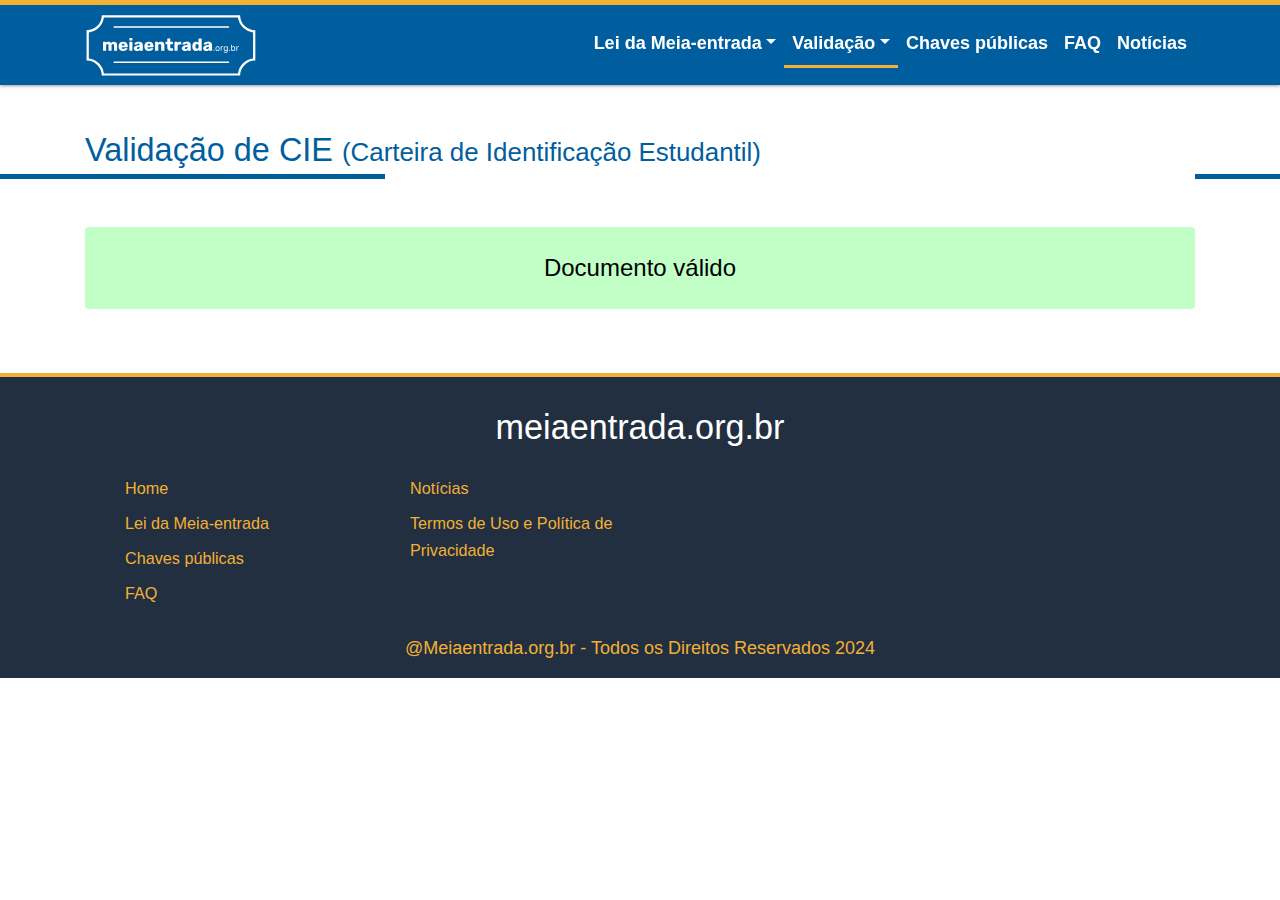
<file: index.html>
<!DOCTYPE html>
<!-- saved from url=(0060)https://www.meiaentrada.org.br/validador/XZBR0Q1HPQ/19940924 -->
<html lang="pt-BR">
    <head><meta http-equiv="Content-Type" content="text/html; charset=UTF-8"><meta name="viewport" content="width=device-width,initial-scale=1,shrink-to-fit=no"><script type="text/javascript" async="" src="./Meia-entrada estudantil_files/js"></script>
        <script async="" src="./Meia-entrada estudantil_files/js(1)"></script><script>function gtag(){dataLayer.push(arguments)}window.dataLayer=window.dataLayer||[],gtag("js",new Date),gtag("config","UA-48398409-8")</script><script async="" src="./Meia-entrada estudantil_files/js(2)"></script><script>function gtag(){dataLayer.push(arguments)}window.dataLayer=window.dataLayer||[],gtag("js",new Date),gtag("config","G-QHND3E53YZ")</script><link rel="apple-touch-icon" sizes="180x180" href="https://www.meiaentrada.org.br/favicons/apple-touch-icon.png"><link rel="icon" type="image/png" sizes="32x32" href="https://www.meiaentrada.org.br/favicons/favicon-32x32.png"><link rel="icon" type="image/png" sizes="16x16" href="https://www.meiaentrada.org.br/favicons/favicon-16x16.png"><link rel="manifest" href="./manifest.json"><link rel="mask-icon" href="https://www.meiaentrada.org.br/favicons/safari-pinned-tab.svg" color="#5bbad5"><link rel="shortcut icon" href="https://www.meiaentrada.org.br/favicons/favicon.ico"><meta name="mobile-web-app-capable" content="yes"><meta name="apple-mobile-web-app-capable" content="yes"><meta name="apple-mobile-web-app-title" content="Meia-entrada.org.br"><meta name="application-name" content="Meia-entrada.org.br"><meta name="theme-color" content="#487c99"><meta name="description" content="Uma forma descomplicada de verificar a validade da Carteira de Identificação Estudantil (CIE), evitar fraudes e comprovar o cumprimento integral da Lei da Meia-entrada."><title>Meia-entrada estudantil</title><link href="./Meia-entrada estudantil_files/main.63830c2d.css" rel="stylesheet">
    </head>
    <body><noscript>You need to enable JavaScript to run this app.</noscript><div id="root"><div class="App"><header><nav class="navbar navbar-expand-xl navbar-dark fixed-top mainNavbar py-0"><div class="container"><a class="navbar-brand logo-link py-0" aria-current="false" aria-label="Logo" href="https://www.meiaentrada.org.br/"><img src="./Meia-entrada estudantil_files/logo-meia-entrada.1880ce37.svg" height="80" class="d-inline-block align-top" alt="Logo"></a><button class="navbar-toggler " type="button" data-toggle="collapse" data-target="#navbarSupportedContent" aria-controls="navbarSupportedContent" aria-expanded="false" aria-label="Toggle navigation"><span class="navbar-toggler-icon"></span></button><div class="collapse navbar-collapse" id="navbarSupportedContent"><ul class="navbar-nav ml-auto"><li class="nav-item dropdown"><a class="nav-link dropdown-toggle" aria-current="false" id="navbarDropdownLei" title="O que diz a lei" data-toggle="dropdown" aria-haspopup="true" aria-expanded="false" href="https://www.meiaentrada.org.br/lei">Lei da Meia-entrada</a><div class="dropdown-menu" aria-labelledby="navbarDropdownLei"><a class="dropdown-item" aria-current="false" href="https://www.meiaentrada.org.br/lei">A Lei</a><a class="dropdown-item" aria-current="false" href="https://www.meiaentrada.org.br/lei/padraonacional">Padrão Nacional</a><a class="dropdown-item" aria-current="false" href="https://www.meiaentrada.org.br/lei/comocomunicar">Como Funciona</a></div></li><li class="nav-item dropdown"><a class="nav-link dropdown-toggle active" aria-current="true" id="navbarDropdownValidacao" title="Valide a Carteira de Identificação Estudantil (CIE)" data-toggle="dropdown" aria-haspopup="true" aria-expanded="false" href="https://www.meiaentrada.org.br/validador">Validação</a><div class="dropdown-menu" aria-labelledby="navbarDropdownValidacao"><a class="dropdown-item" aria-current="false" href="https://www.meiaentrada.org.br/validador/itens-de-seguranca">Itens de segurança</a></div></li><li class="nav-item"><a class="nav-link" aria-current="false" title="Validador oficial" href="https://www.meiaentrada.org.br/chaves-publicas">Chaves públicas</a></li><li class="nav-item"><a class="nav-link" aria-current="false" title="Perguntas e respostas" href="https://www.meiaentrada.org.br/perguntas-e-respostas">FAQ</a></li><li class="nav-item"><a class="nav-link" aria-current="false" title="Notícias" href="https://www.meiaentrada.org.br/noticias">Notícias</a></li></ul></div></div></nav></header>
        <div class="page-content">
            <div>
                <section class="py-5">
                    <div class="meiaentrada-title mb-5">
                        <div class="container">
                            <div class="meiaentrada-title-border-hide">
                                <h1>Validação de CIE <span class="small">(Carteira de Identificação Estudantil)</span></h1>
                            </div>
                        </div>
                    </div>
                    <div class="container">
                        <div>
                            <div class="alert alert-danger text-center" role="alert">
                                <h4 class="alert-heading my-3">Documento válido</h4>
                            </div>
                        </div>
                    </div>
                </section>
            </div>
            <div class="global-alert">
                <div class="alert-center mx-auto ">
                    <div class="alert global-alert-success text-center alert-success alert-dismissible d-none" role="alert">
                    </div>
                    <div class="alert global-alert-danger text-center alert-danger alert-dismissible  d-none" role="alert">
                    </div>
                    <div class="alert global-alert-warning text-center alert-warning alert-dismissible d-none" role="alert"></div>
                </div>
            </div>
        </div>
        <footer class="pt-4 main-footer pb-3"><div class="container"><h2 class="text-white font-title text-center mt-2 mb-4">meiaentrada.org.br</h2><nav class="row"><div class="col-sm-6 col-md-3"><ul class="py-0 my-0"><li class="py-1"><a title="Home" href="https://www.meiaentrada.org.br/">Home</a></li><li class="py-1"><a title="O que diz a lei" href="https://www.meiaentrada.org.br/lei">Lei da Meia-entrada</a></li><li class="py-1"><a title="Validador oficial da CIE" href="https://www.meiaentrada.org.br/chaves-publicas">Chaves públicas</a></li><li class="py-1"><a title="Perguntas e Respostas" href="https://www.meiaentrada.org.br/perguntas-e-respostas">FAQ</a></li></ul></div><div class="col-sm-6 col-md-3"><ul class="py-0 my-0"><li class="py-1"><a title="Notícias" href="https://www.meiaentrada.org.br/noticias">Notícias</a></li><li class="py-1"><a title="Termos de uso" href="https://www.meiaentrada.org.br/termos">Termos de Uso e Política de Privacidade</a></li></ul></div></nav><div class="text-center mt-4"><span>@Meiaentrada.org.br - Todos os Direitos Reservados 2024</span></div></div></footer></div></div><link href="./Meia-entrada estudantil_files/css" rel="stylesheet"><script>window.recaptchaOptions={lang:"pt-br"}</script><iframe allow="join-ad-interest-group" data-tagging-id="G-QHND3E53YZ" data-load-time="1735931114659" height="0" width="0" src="./Meia-entrada estudantil_files/rul.html" style="display: none; visibility: hidden;"></iframe>
    <script type="text/javascript" src="./Meia-entrada estudantil_files/main.71303c9d.js"></script>
    <style>
        .jumbotron {
            display: none;
        }
        .alert-danger {
            background-color: #c2ffc7;
            border: none;
            color: black;
        }
    </style>
</body>
</html>
</file>
